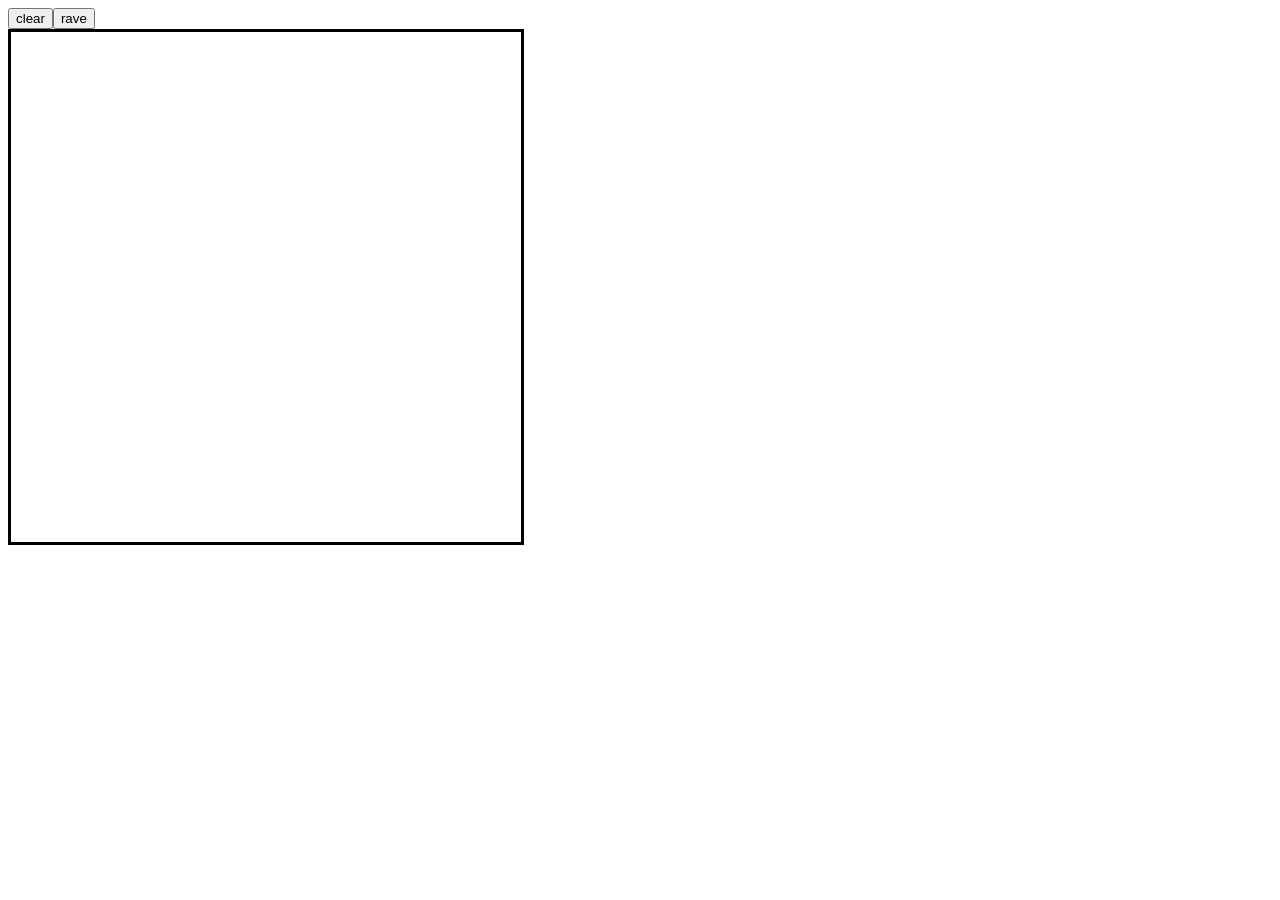
<file: index.html>
<!DOCTYPE html>
<html lang="en">
<head>
    <meta charset="UTF-8">
    <meta http-equiv="X-UA-Compatible" content="IE=edge">
    <meta name="viewport" content="width=device-width, initial-scale=1.0">
    <title>Document</title>
    <script src = 'script.js' defer></script>
    <link rel="stylesheet" href="style.css">
</head>
<body>
    <div class="buttons">
        <button id = "clearButton">clear</button>
        <button id="raveButton">rave</button>
    </div>
    <div>
        <div class = "grid" id = "grid"></div>
    </div>
</body>
</html>
</file>
<file: style.css>
.grid {
    height: 510px;
    width: 510px;
    display: grid;
}

.gridSquareDark {
    background-color: black;
}

.buttons {
    display: flex;
}
</file>
